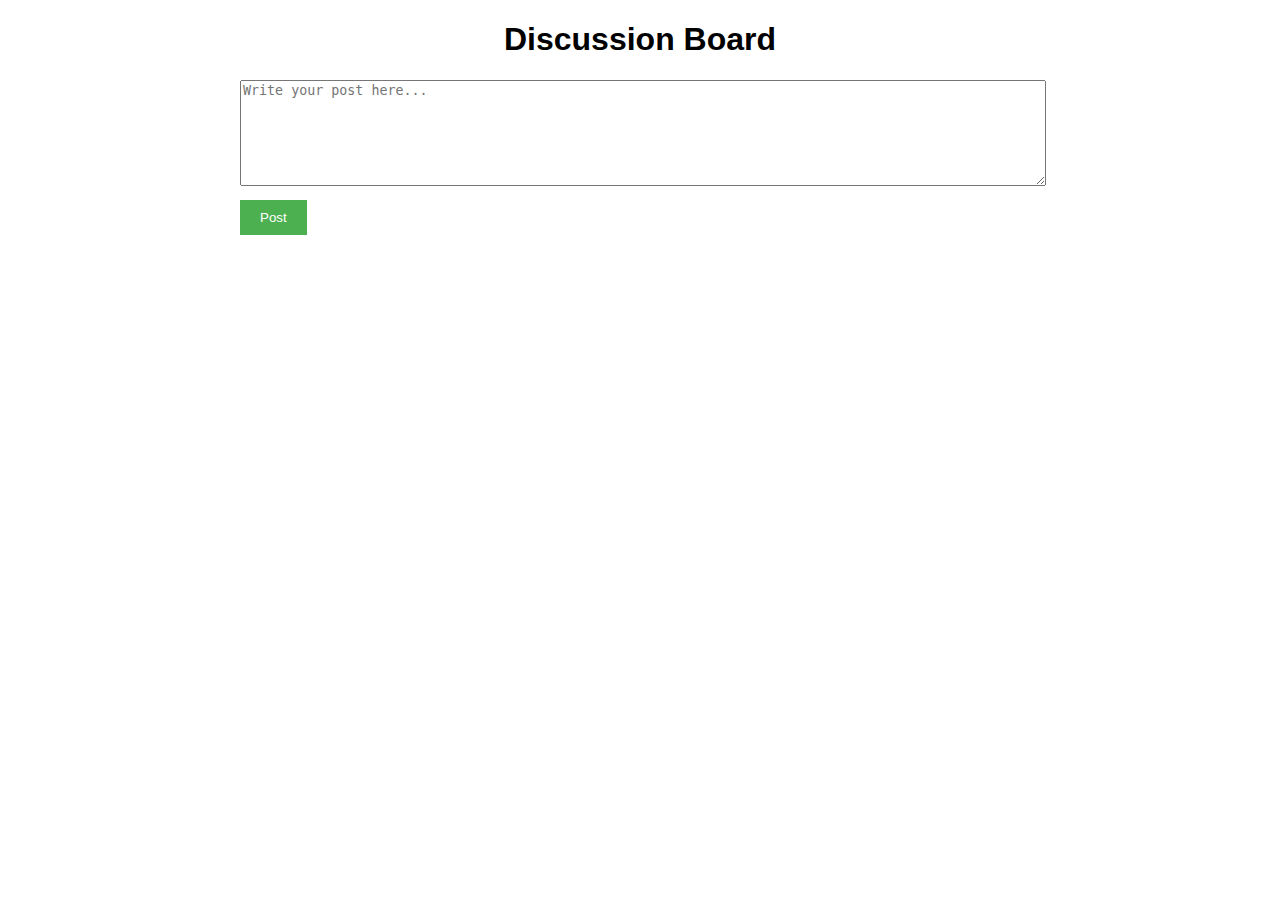
<file: index.html>
<!DOCTYPE html>
<html lang="en">
<head>
    <meta charset="UTF-8">
    <meta name="viewport" content="width=device-width, initial-scale=1.0">
    <title>Discussion Board</title>
    <link rel="stylesheet" href="challenge17.css">
</head>
<body>
    <div class="container">
        <h1>Discussion Board</h1>
        <div id="posts"></div>
        <form id="postForm">
            <textarea id="postContent" placeholder="Write your post here..."></textarea>
            <button type="submit">Post</button>
        </form>
    </div>

    <script src="challenge17.js"></script>
</body>
</html>
</file>
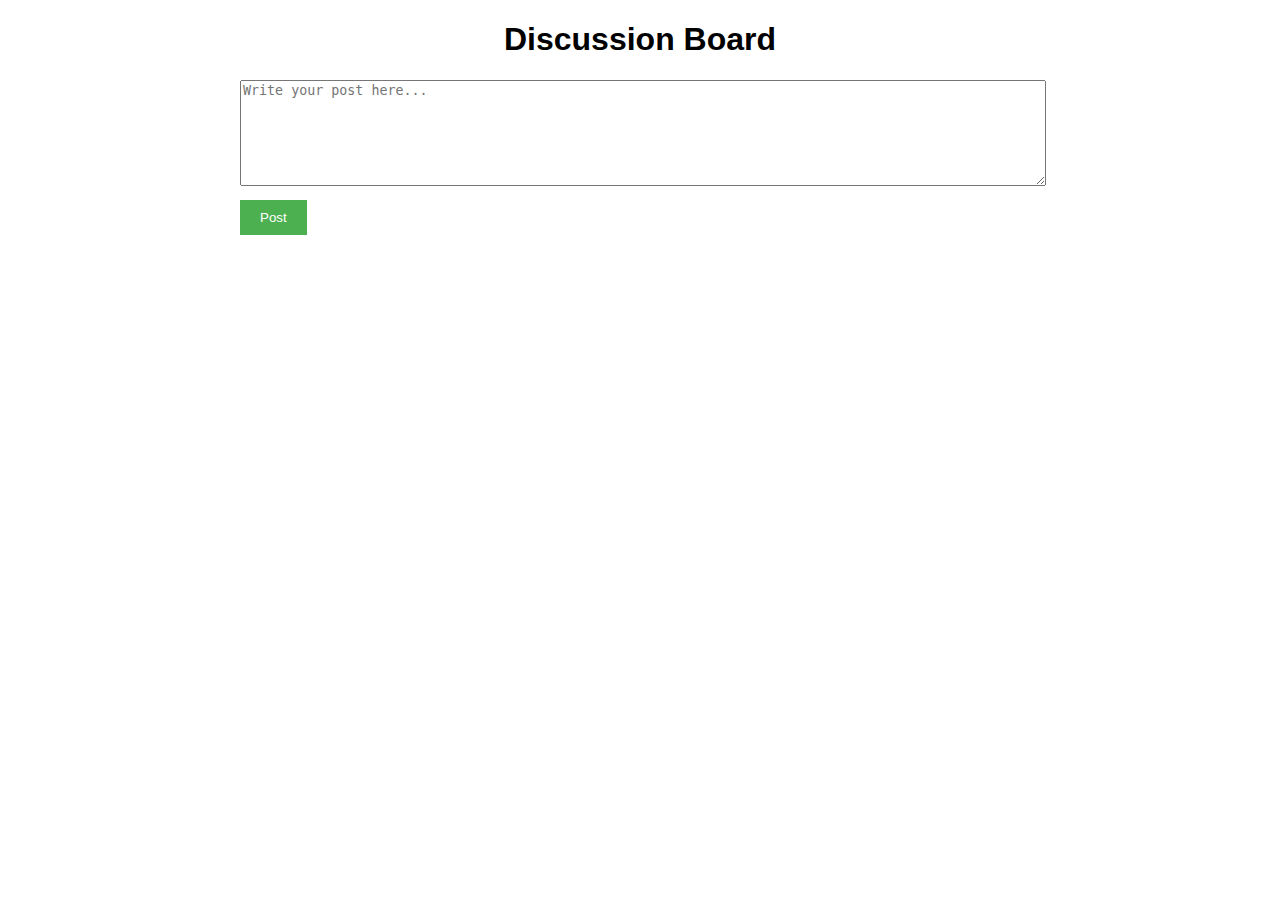
<file: challenge17.html>
<!DOCTYPE html>
<html lang="en">
<head>
    <meta charset="UTF-8">
    <meta name="viewport" content="width=device-width, initial-scale=1.0">
    <title>Discussion Board</title>
    <link rel="stylesheet" href="challenge17.css">
</head>
<body>
    <div class="container">
        <h1>Discussion Board</h1>
        <div id="posts"></div>
        <form id="postForm">
            <textarea id="postContent" placeholder="Write your post here..."></textarea>
            <button type="submit">Post</button>
        </form>
    </div>

    <script src="challenge17.js"></script>
</body>
</html>
</file>
<file: challenge17.css>
body {
    font-family: Arial, sans-serif;
    margin: 0;
    padding: 0;
}

.container {
    max-width: 800px;
    margin: 20px auto;
    padding: 0 20px;
}

h1 {
    text-align: center;
}

textarea {
    width: 100%;
    height: 100px;
    margin-bottom: 10px;
}

button {
    padding: 10px 20px;
    background-color: #4CAF50;
    color: white;
    border: none;
    cursor: pointer;
}

button:hover {
    background-color: #45a049;
}

.post {
    border-bottom: 1px solid #ccc;
    margin-bottom: 10px;
    padding-bottom: 10px;
}
</file>
